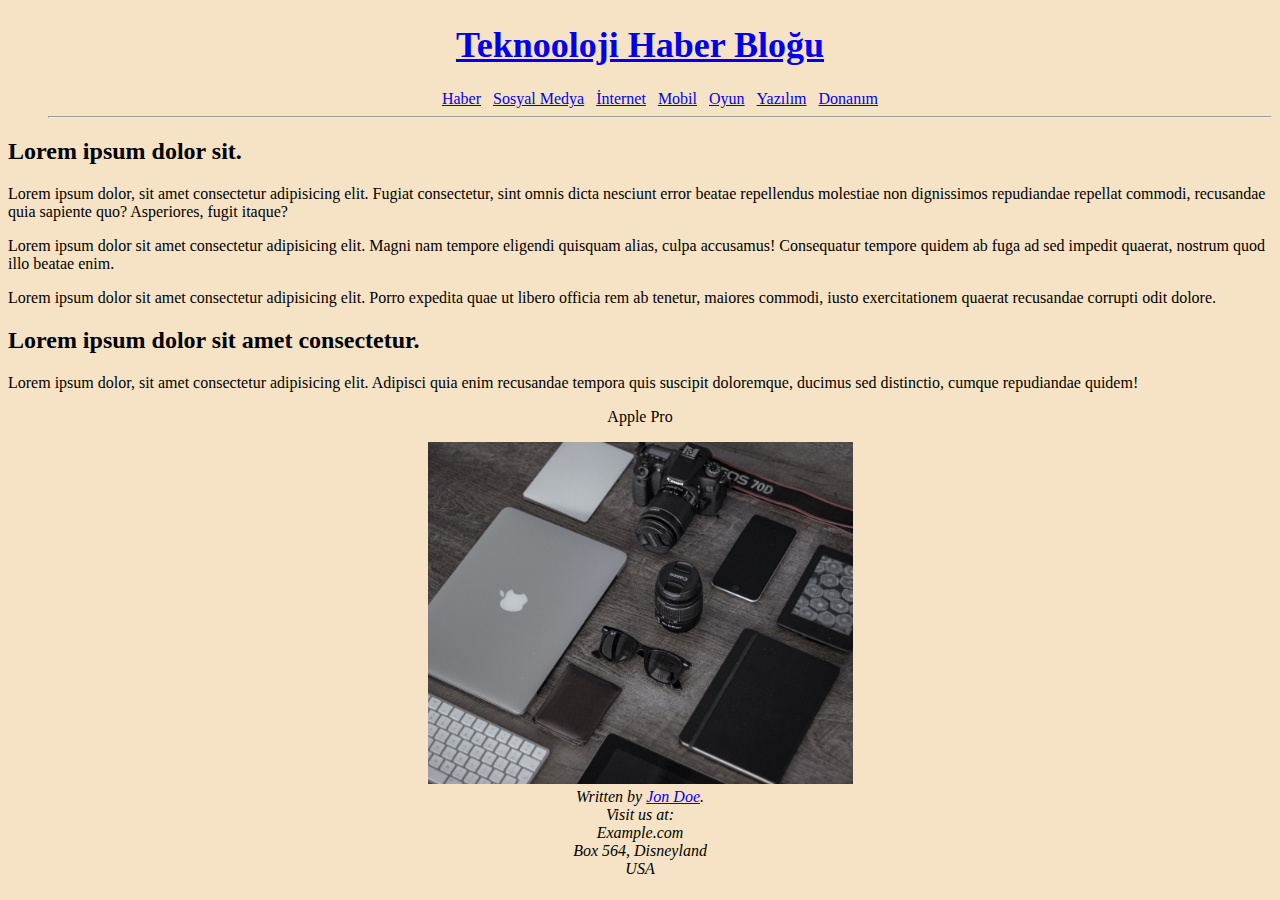
<file: index.html>
<!DOCTYPE html>
<html lang="tr">
<head>
     <!-- Navbar - Start -->
    <meta charset="UTF-8">
    <meta http-equiv="X-UA-Compatible" content="IE=edge">
    <meta name="viewport" content="width=device-width, initial-scale=1.0">
    <title>~Teknooloji Haber Sitesi~</title>
    <nav>
        <h1 class="yazi-ort baslik-renk h1font">
            <b><a href="index.html">
                Teknooloji Haber Bloğu
            </a></b>
        </h1>
        <ul class="ul-ort">
            <li class="li-ort">
                <a href="haber.html">Haber</a>    
            </li>&nbsp;
            <li class="li-ort">
                <a href="sosyalmedya.html">Sosyal Medya</a>
            </li>&nbsp;
            <li class="li-ort">
                <a href="internet.html">İnternet</a>
            </li>&nbsp;
            <li class="li-ort">
                <a href="mobil.html">Mobil</a>
            </li>&nbsp;
            <li class="li-ort">
                <a href="oyun.html">Oyun</a>
            </li>&nbsp;
            <li class="li-ort">
                <a href="yazilim.html">Yazılım</a>
            </li>&nbsp;
            <li class="li-ort">
                <a href="donanim.html">Donanım</a>
            </li>
        <hr>
        </ul>
    </nav>
    <!-- Google font-->
    <link rel="stylesheet" href="/css/ayarlar.css">
    <link rel="preconnect" href="https://fonts.googleapis.com">
    <link rel="preconnect" href="https://fonts.gstatic.com" crossorigin>
    <link href="https://fonts.googleapis.com/css2?family=Joan&family=Roboto:ital,wght@0,300;0,400;1,300&display=swap" rel="stylesheet"> 
    <!-- Google font-->
     <!-- Navbar - End -->
</head>
<body class="sayfa-renk">
    <!-- Content - Start -->
        <!-- Articles - Start -->

        <h2>Lorem ipsum dolor sit.</h2>
        <p>Lorem ipsum dolor, sit amet consectetur adipisicing elit. Fugiat consectetur, sint omnis dicta nesciunt error beatae repellendus molestiae non dignissimos repudiandae repellat commodi, recusandae quia sapiente quo? Asperiores, fugit itaque?</p>
        <p>Lorem ipsum dolor sit amet consectetur adipisicing elit. Magni nam tempore eligendi quisquam alias, culpa accusamus! Consequatur tempore quidem ab fuga ad sed impedit quaerat, nostrum quod illo beatae enim.</p>
        <p>Lorem ipsum dolor sit amet consectetur adipisicing elit. Porro expedita quae ut libero officia rem ab tenetur, maiores commodi, iusto exercitationem quaerat recusandae corrupti odit dolore.</p>
        <h2>Lorem ipsum dolor sit amet consectetur.</h2>
        <p>Lorem ipsum dolor, sit amet consectetur adipisicing elit. Adipisci quia enim recusandae tempora quis suscipit doloremque, ducimus sed distinctio, cumque repudiandae quidem!</p>

        <div align="center">
            <p>Apple Pro</p> 
             <a href="#">
                 <img width="425" src="/img/macpc.jpg" alt="applefiyatları">
             </a>
         </div
        
<hr>

        <!-- Articles - End -->
    <!-- Content - End --> 

    <!--Footer-->
    <footer>
        <address class="yazi-ort">
            Written by <a href="mailto:webmaster@example.com">Jon Doe</a>.<br>
            Visit us at:<br>
            Example.com<br>
            Box 564, Disneyland<br>
            USA
        </address>

    </footer>    

</body>
</html>
</file>
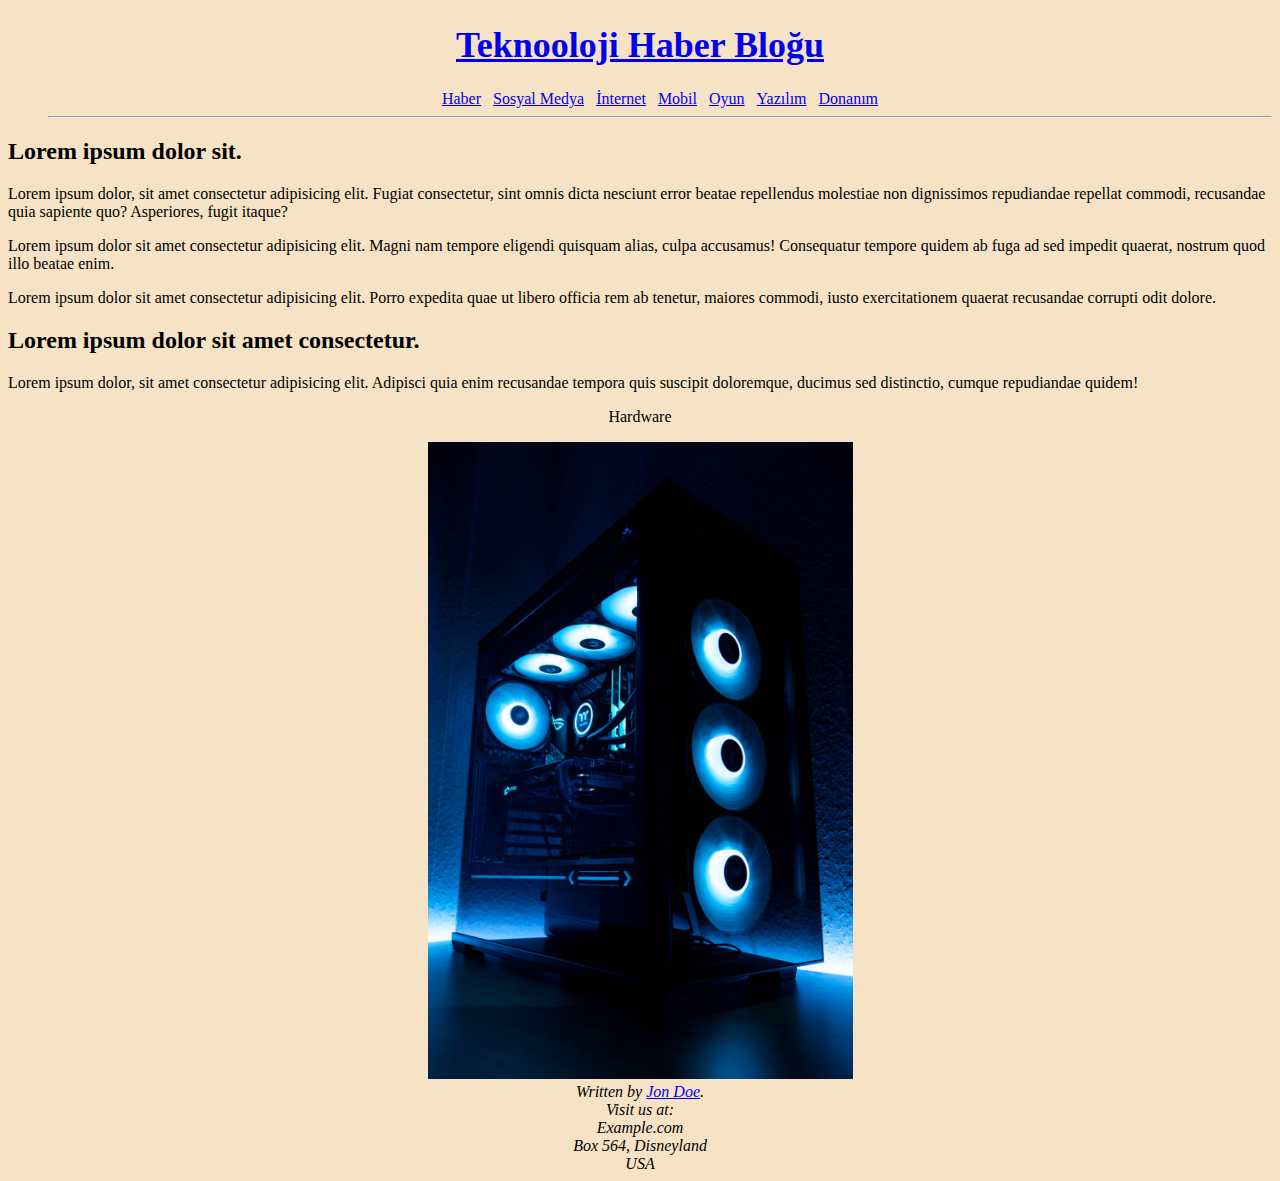
<file: donanim.html>
<!DOCTYPE html>
<html lang="tr">
<head>
     <!-- Navbar - Start -->
    <meta charset="UTF-8">
    <meta http-equiv="X-UA-Compatible" content="IE=edge">
    <meta name="viewport" content="width=device-width, initial-scale=1.0">
    <title>~Teknooloji Haber Sitesi~</title>
    <nav>
        <h1 class="yazi-ort baslik-renk h1font">
            <b><a href="index.html">
                Teknooloji Haber Bloğu
            </a></b>
        </h1>
        <ul class="ul-ort">
            <li class="li-ort">
                <a href="haber.html">Haber</a>    
            </li>&nbsp;
            <li class="li-ort">
                <a href="sosyalmedya.html">Sosyal Medya</a>
            </li>&nbsp;
            <li class="li-ort">
                <a href="internet.html">İnternet</a>
            </li>&nbsp;
            <li class="li-ort">
                <a href="mobil.html">Mobil</a>
            </li>&nbsp;
            <li class="li-ort">
                <a href="oyun.html">Oyun</a>
            </li>&nbsp;
            <li class="li-ort">
                <a href="yazilim.html">Yazılım</a>
            </li>&nbsp;
            <li class="li-ort">
                <a href="donanim.html">Donanım</a>
            </li>
        <hr>
        </ul>
    </nav>
    <!-- Google font-->
    <link rel="stylesheet" href="/css/ayarlar.css">
    <link rel="preconnect" href="https://fonts.googleapis.com">
    <link rel="preconnect" href="https://fonts.gstatic.com" crossorigin>
    <link href="https://fonts.googleapis.com/css2?family=Joan&family=Roboto:ital,wght@0,300;0,400;1,300&display=swap" rel="stylesheet"> 
    <!-- Google font-->
     <!-- Navbar - End -->
</head>
<body class="sayfa-renk">
    <!-- Content - Start -->
        <!-- Articles - Start -->

        <h2>Lorem ipsum dolor sit.</h2>
        <p>Lorem ipsum dolor, sit amet consectetur adipisicing elit. Fugiat consectetur, sint omnis dicta nesciunt error beatae repellendus molestiae non dignissimos repudiandae repellat commodi, recusandae quia sapiente quo? Asperiores, fugit itaque?</p>
        <p>Lorem ipsum dolor sit amet consectetur adipisicing elit. Magni nam tempore eligendi quisquam alias, culpa accusamus! Consequatur tempore quidem ab fuga ad sed impedit quaerat, nostrum quod illo beatae enim.</p>
        <p>Lorem ipsum dolor sit amet consectetur adipisicing elit. Porro expedita quae ut libero officia rem ab tenetur, maiores commodi, iusto exercitationem quaerat recusandae corrupti odit dolore.</p>
        <h2>Lorem ipsum dolor sit amet consectetur.</h2>
        <p>Lorem ipsum dolor, sit amet consectetur adipisicing elit. Adipisci quia enim recusandae tempora quis suscipit doloremque, ducimus sed distinctio, cumque repudiandae quidem!</p>

        <div align="center">
            <p>Hardware</p> 
             <a href="#">
                 <img width="425" src="/img/hardware.jpg" alt="Donanım">
             </a>
         </div
        
<hr>

        <!-- Articles - End -->
    <!-- Content - End --> 

    <!--Footer-->
    <footer>
        <address class="yazi-ort">
            Written by <a href="mailto:webmaster@example.com">Jon Doe</a>.<br>
            Visit us at:<br>
            Example.com<br>
            Box 564, Disneyland<br>
            USA
        </address>

    </footer>    

</body>
</html>
</file>
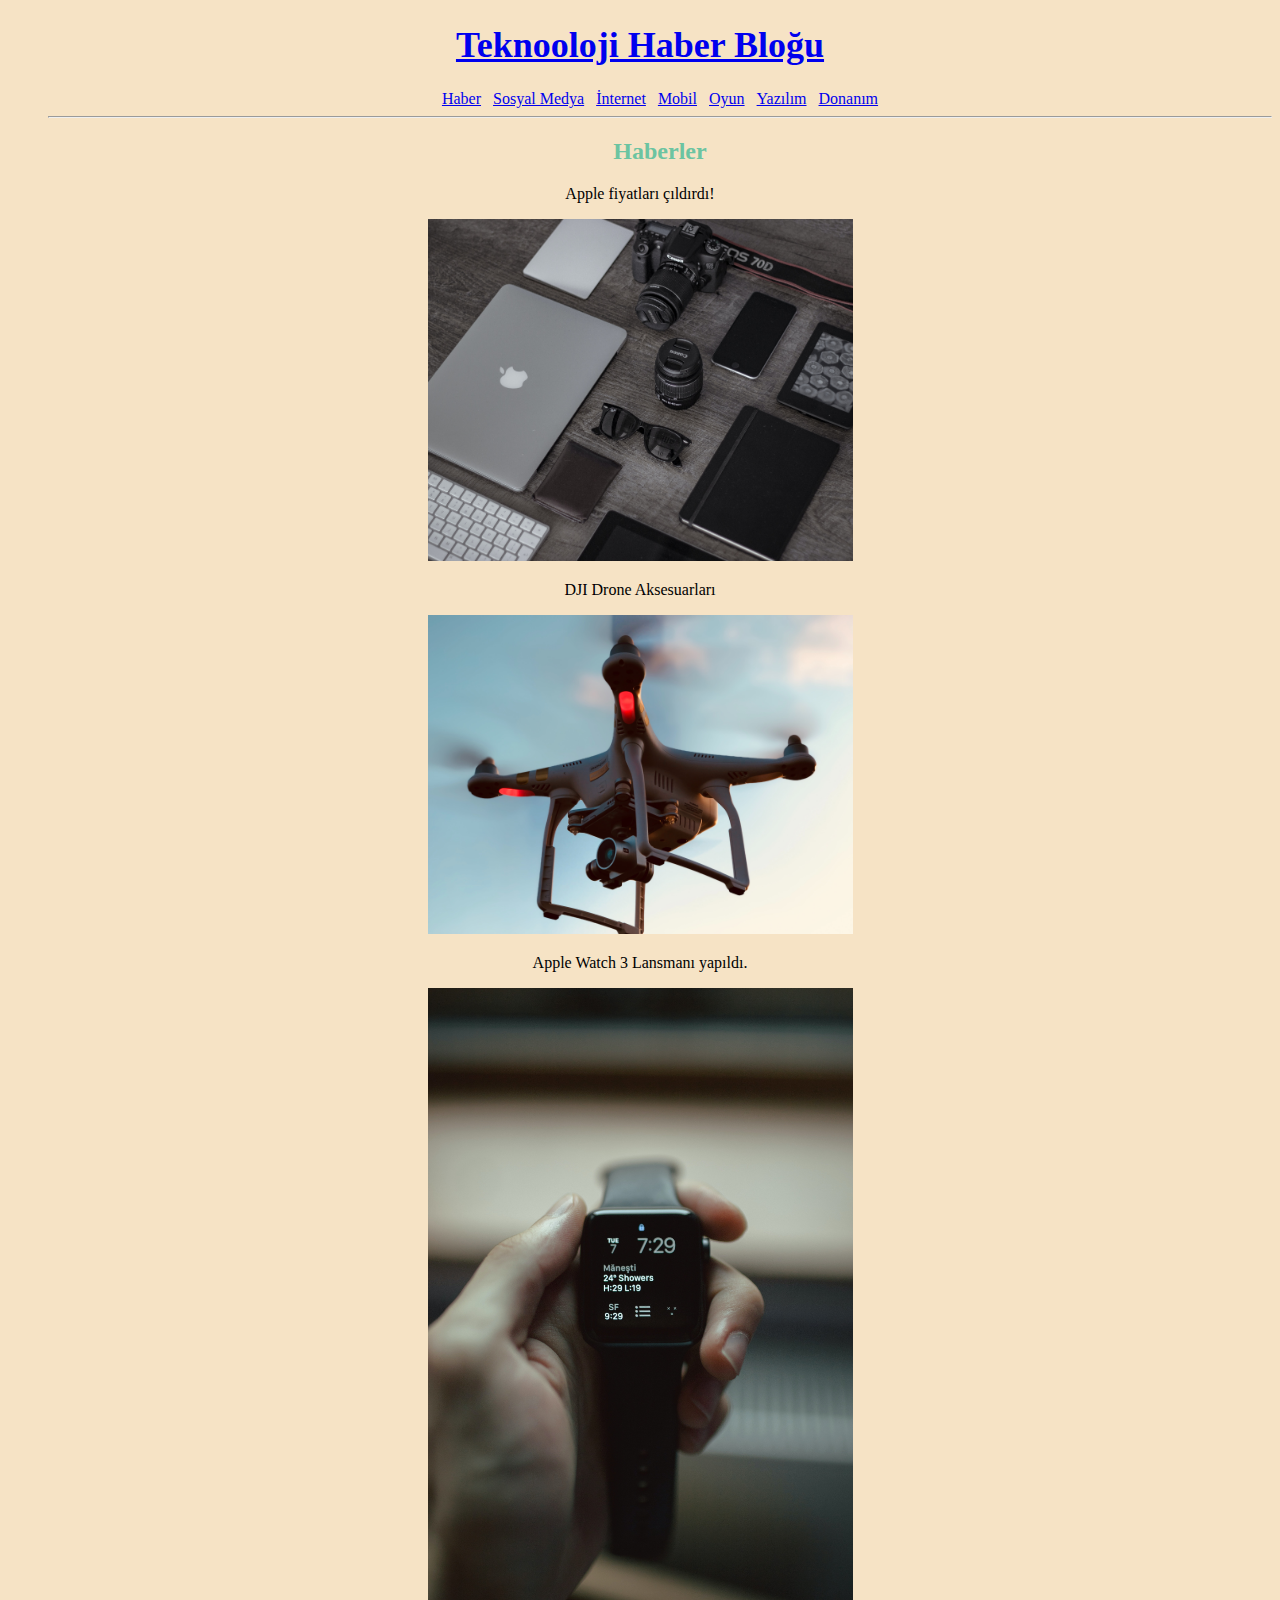
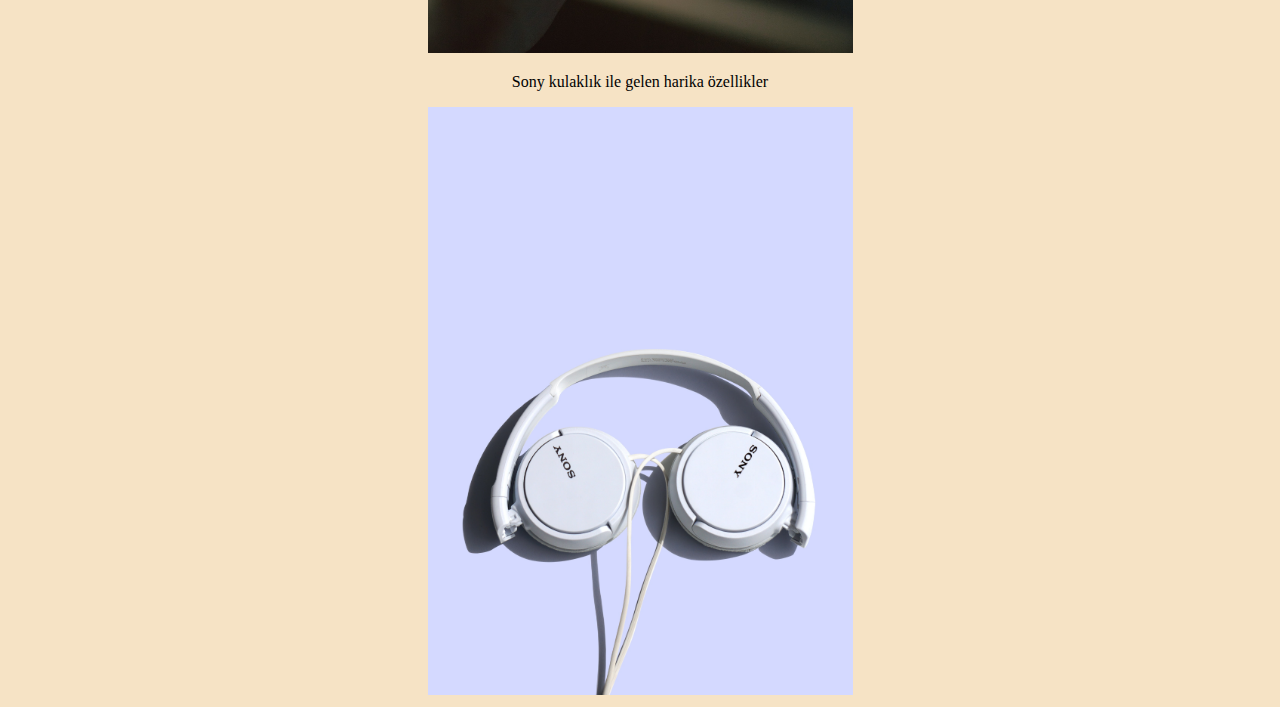
<file: haber.html>
<!DOCTYPE html>
<html lang="tr">
<head>
     <!-- Navbar - Start -->
    <meta charset="UTF-8">
    <meta http-equiv="X-UA-Compatible" content="IE=edge">
    <meta name="viewport" content="width=device-width, initial-scale=1.0">
    <title>~Teknooloji Haber Sitesi~</title>
    <nav>
        <h1 class="yazi-ort baslik-renk h1font">
            <b><a href="index.html">
                Teknooloji Haber Bloğu
            </a></b>
        </h1>
        <ul class="ul-ort">
            <li class="li-ort">
                <a href="haber.html">Haber</a>    
            </li>&nbsp;
            <li class="li-ort">
                <a href="sosyalmedya.html">Sosyal Medya</a>
            </li>&nbsp;
            <li class="li-ort">
                <a href="internet.html">İnternet</a>
            </li>&nbsp;
            <li class="li-ort">
                <a href="mobil.html">Mobil</a>
            </li>&nbsp;
            <li class="li-ort">
                <a href="oyun.html">Oyun</a>
            </li>&nbsp;
            <li class="li-ort">
                <a href="yazilim.html">Yazılım</a>
            </li>&nbsp;
            <li class="li-ort">
                <a href="donanim.html">Donanım</a>
            </li>
        <hr>
        <h2 class="altbaslik-renk">Haberler</h2>
        </ul>
    </nav>
    <!-- Google font-->
    <link rel="stylesheet" href="/css/ayarlar.css">
    <link rel="preconnect" href="https://fonts.googleapis.com">
    <link rel="preconnect" href="https://fonts.gstatic.com" crossorigin>
    <link href="https://fonts.googleapis.com/css2?family=Joan&family=Roboto:ital,wght@0,300;0,400;1,300&display=swap" rel="stylesheet"> 
    <!-- Google font-->
     <!-- Navbar - End -->
</head>
<body class="sayfa-renk">
    <!-- Content - Start -->
        <!-- Articles - Start -->

        <div align="center">
           <p>Apple fiyatları çıldırdı!</p> 
            <a href="#">
                <img width="425" src="/img/macpc.jpg" alt="applefiyatları">
            </a>
        </div> 
        <div align="center">
            <p>DJI Drone Aksesuarları</p> 
             <a href="#">
                 <img width="425" src="/img/drone.jpg" alt="djidroneaskesuar">
             </a>
         </div> 
         <div align="center">
            <p>Apple Watch 3 Lansmanı yapıldı.</p> 
             <a href="#">
                 <img width="425" src="/img/applewatch.jpg" alt="applewatch3">
             </a>
         </div> 
         <div align="center">
            <p>Sony kulaklık ile gelen harika özellikler</p> 
             <a href="#">
                 <img width="425" src="/img/sonykulaklik.jpg" alt="sonykulaklik">
             </a>
         </div> 



        <!-- Articles - End -->
    <!-- Content - End --> 

    <!--Footer-->

</body>
</html>
</file>
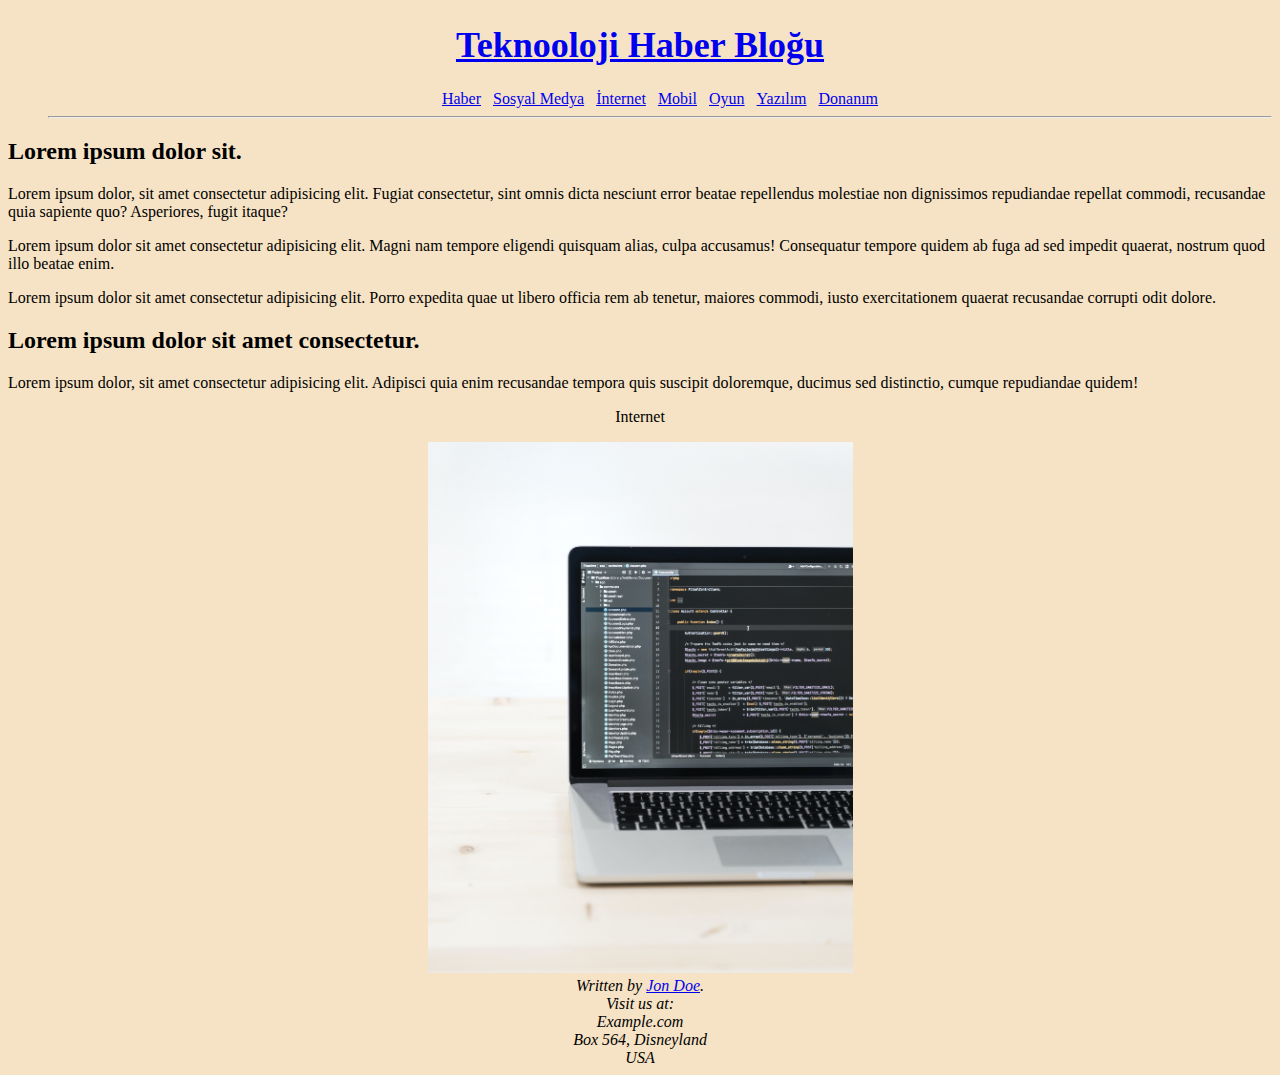
<file: internet.html>
<!DOCTYPE html>
<html lang="tr">
<head>
     <!-- Navbar - Start -->
    <meta charset="UTF-8">
    <meta http-equiv="X-UA-Compatible" content="IE=edge">
    <meta name="viewport" content="width=device-width, initial-scale=1.0">
    <title>~Teknooloji Haber Sitesi~</title>
    <nav>
        <h1 class="yazi-ort baslik-renk h1font">
            <b><a href="index.html">
                Teknooloji Haber Bloğu
            </a></b>
        </h1>
        <ul class="ul-ort">
            <li class="li-ort">
                <a href="haber.html">Haber</a>    
            </li>&nbsp;
            <li class="li-ort">
                <a href="sosyalmedya.html">Sosyal Medya</a>
            </li>&nbsp;
            <li class="li-ort">
                <a href="internet.html">İnternet</a>
            </li>&nbsp;
            <li class="li-ort">
                <a href="mobil.html">Mobil</a>
            </li>&nbsp;
            <li class="li-ort">
                <a href="oyun.html">Oyun</a>
            </li>&nbsp;
            <li class="li-ort">
                <a href="yazilim.html">Yazılım</a>
            </li>&nbsp;
            <li class="li-ort">
                <a href="donanim.html">Donanım</a>
            </li>
        <hr>
        </ul>
    </nav>
    <!-- Google font-->
    <link rel="stylesheet" href="/css/ayarlar.css">
    <link rel="preconnect" href="https://fonts.googleapis.com">
    <link rel="preconnect" href="https://fonts.gstatic.com" crossorigin>
    <link href="https://fonts.googleapis.com/css2?family=Joan&family=Roboto:ital,wght@0,300;0,400;1,300&display=swap" rel="stylesheet"> 
    <!-- Google font-->
     <!-- Navbar - End -->
</head>
<body class="sayfa-renk">
    <!-- Content - Start -->
        <!-- Articles - Start -->

        <h2>Lorem ipsum dolor sit.</h2>
        <p>Lorem ipsum dolor, sit amet consectetur adipisicing elit. Fugiat consectetur, sint omnis dicta nesciunt error beatae repellendus molestiae non dignissimos repudiandae repellat commodi, recusandae quia sapiente quo? Asperiores, fugit itaque?</p>
        <p>Lorem ipsum dolor sit amet consectetur adipisicing elit. Magni nam tempore eligendi quisquam alias, culpa accusamus! Consequatur tempore quidem ab fuga ad sed impedit quaerat, nostrum quod illo beatae enim.</p>
        <p>Lorem ipsum dolor sit amet consectetur adipisicing elit. Porro expedita quae ut libero officia rem ab tenetur, maiores commodi, iusto exercitationem quaerat recusandae corrupti odit dolore.</p>
        <h2>Lorem ipsum dolor sit amet consectetur.</h2>
        <p>Lorem ipsum dolor, sit amet consectetur adipisicing elit. Adipisci quia enim recusandae tempora quis suscipit doloremque, ducimus sed distinctio, cumque repudiandae quidem!</p>

        <div align="center">
            <p>Internet</p> 
             <a href="#">
                 <img width="425" src="/img/laptopp.jpg" alt="Internet">
             </a>
         </div
        
<hr>

        <!-- Articles - End -->
    <!-- Content - End --> 

    <!--Footer-->
    <footer>
        <address class="yazi-ort">
            Written by <a href="mailto:webmaster@example.com">Jon Doe</a>.<br>
            Visit us at:<br>
            Example.com<br>
            Box 564, Disneyland<br>
            USA
        </address>

    </footer>    

</body>
</html>
</file>
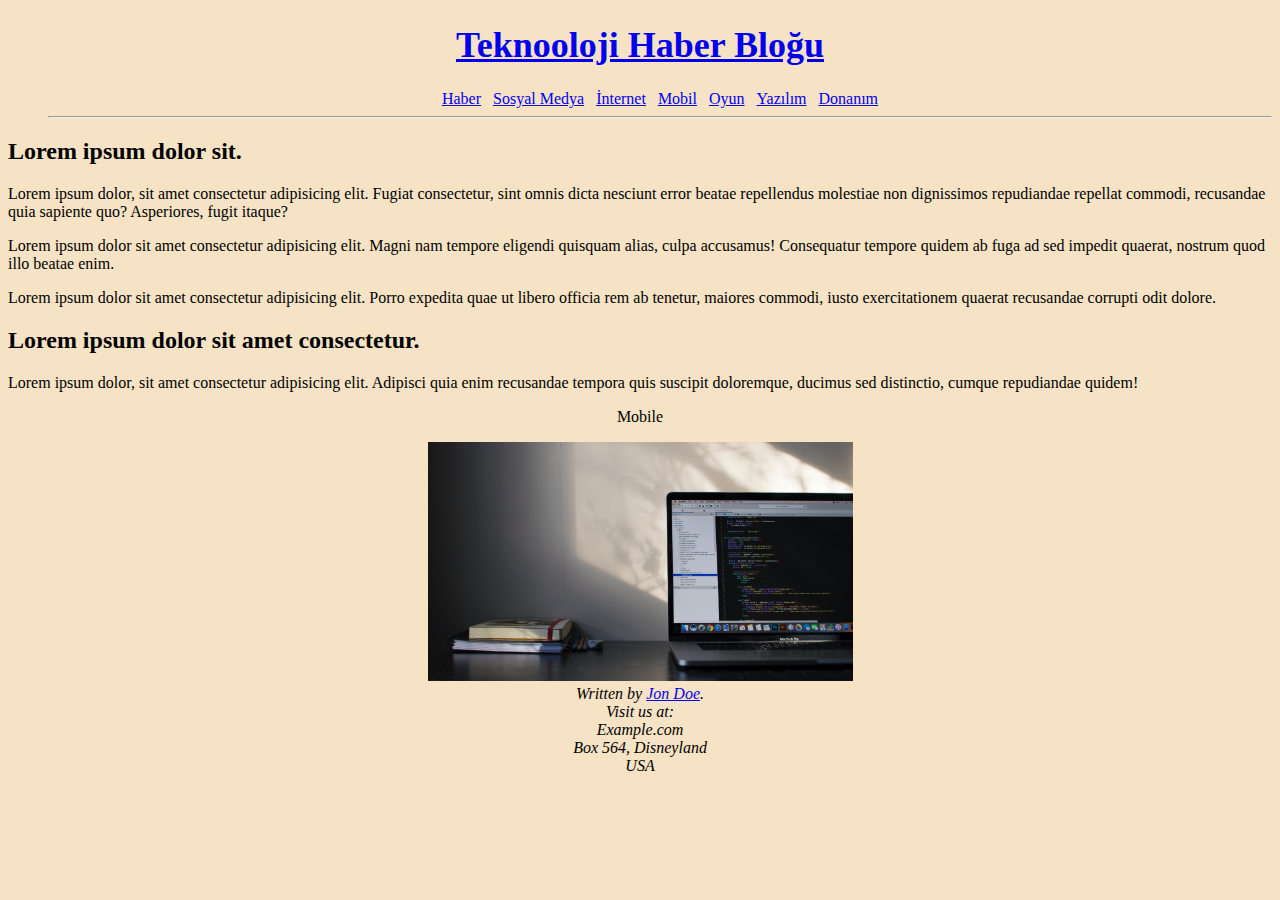
<file: mobil.html>
<!DOCTYPE html>
<html lang="tr">
<head>
     <!-- Navbar - Start -->
    <meta charset="UTF-8">
    <meta http-equiv="X-UA-Compatible" content="IE=edge">
    <meta name="viewport" content="width=device-width, initial-scale=1.0">
    <title>~Teknooloji Haber Sitesi~</title>
    <nav>
        <h1 class="yazi-ort baslik-renk h1font">
            <b><a href="index.html">
                Teknooloji Haber Bloğu
            </a></b>
        </h1>
        <ul class="ul-ort">
            <li class="li-ort">
                <a href="haber.html">Haber</a>    
            </li>&nbsp;
            <li class="li-ort">
                <a href="sosyalmedya.html">Sosyal Medya</a>
            </li>&nbsp;
            <li class="li-ort">
                <a href="internet.html">İnternet</a>
            </li>&nbsp;
            <li class="li-ort">
                <a href="mobil.html">Mobil</a>
            </li>&nbsp;
            <li class="li-ort">
                <a href="oyun.html">Oyun</a>
            </li>&nbsp;
            <li class="li-ort">
                <a href="yazilim.html">Yazılım</a>
            </li>&nbsp;
            <li class="li-ort">
                <a href="donanim.html">Donanım</a>
            </li>
        <hr>
        </ul>
    </nav>
    <!-- Google font-->
    <link rel="stylesheet" href="/css/ayarlar.css">
    <link rel="preconnect" href="https://fonts.googleapis.com">
    <link rel="preconnect" href="https://fonts.gstatic.com" crossorigin>
    <link href="https://fonts.googleapis.com/css2?family=Joan&family=Roboto:ital,wght@0,300;0,400;1,300&display=swap" rel="stylesheet"> 
    <!-- Google font-->
     <!-- Navbar - End -->
</head>
<body class="sayfa-renk">
    <!-- Content - Start -->
        <!-- Articles - Start -->

        <h2>Lorem ipsum dolor sit.</h2>
        <p>Lorem ipsum dolor, sit amet consectetur adipisicing elit. Fugiat consectetur, sint omnis dicta nesciunt error beatae repellendus molestiae non dignissimos repudiandae repellat commodi, recusandae quia sapiente quo? Asperiores, fugit itaque?</p>
        <p>Lorem ipsum dolor sit amet consectetur adipisicing elit. Magni nam tempore eligendi quisquam alias, culpa accusamus! Consequatur tempore quidem ab fuga ad sed impedit quaerat, nostrum quod illo beatae enim.</p>
        <p>Lorem ipsum dolor sit amet consectetur adipisicing elit. Porro expedita quae ut libero officia rem ab tenetur, maiores commodi, iusto exercitationem quaerat recusandae corrupti odit dolore.</p>
        <h2>Lorem ipsum dolor sit amet consectetur.</h2>
        <p>Lorem ipsum dolor, sit amet consectetur adipisicing elit. Adipisci quia enim recusandae tempora quis suscipit doloremque, ducimus sed distinctio, cumque repudiandae quidem!</p>

        <div align="center">
            <p>Mobile</p> 
             <a href="#">
                 <img width="425" src="/img/laptop&book.jpg" alt="Mobil">
             </a>
         </div
        
<hr>

        <!-- Articles - End -->
    <!-- Content - End --> 

    <!--Footer-->
    <footer>
        <address class="yazi-ort">
            Written by <a href="mailto:webmaster@example.com">Jon Doe</a>.<br>
            Visit us at:<br>
            Example.com<br>
            Box 564, Disneyland<br>
            USA
        </address>

    </footer>    

</body>
</html>
</file>
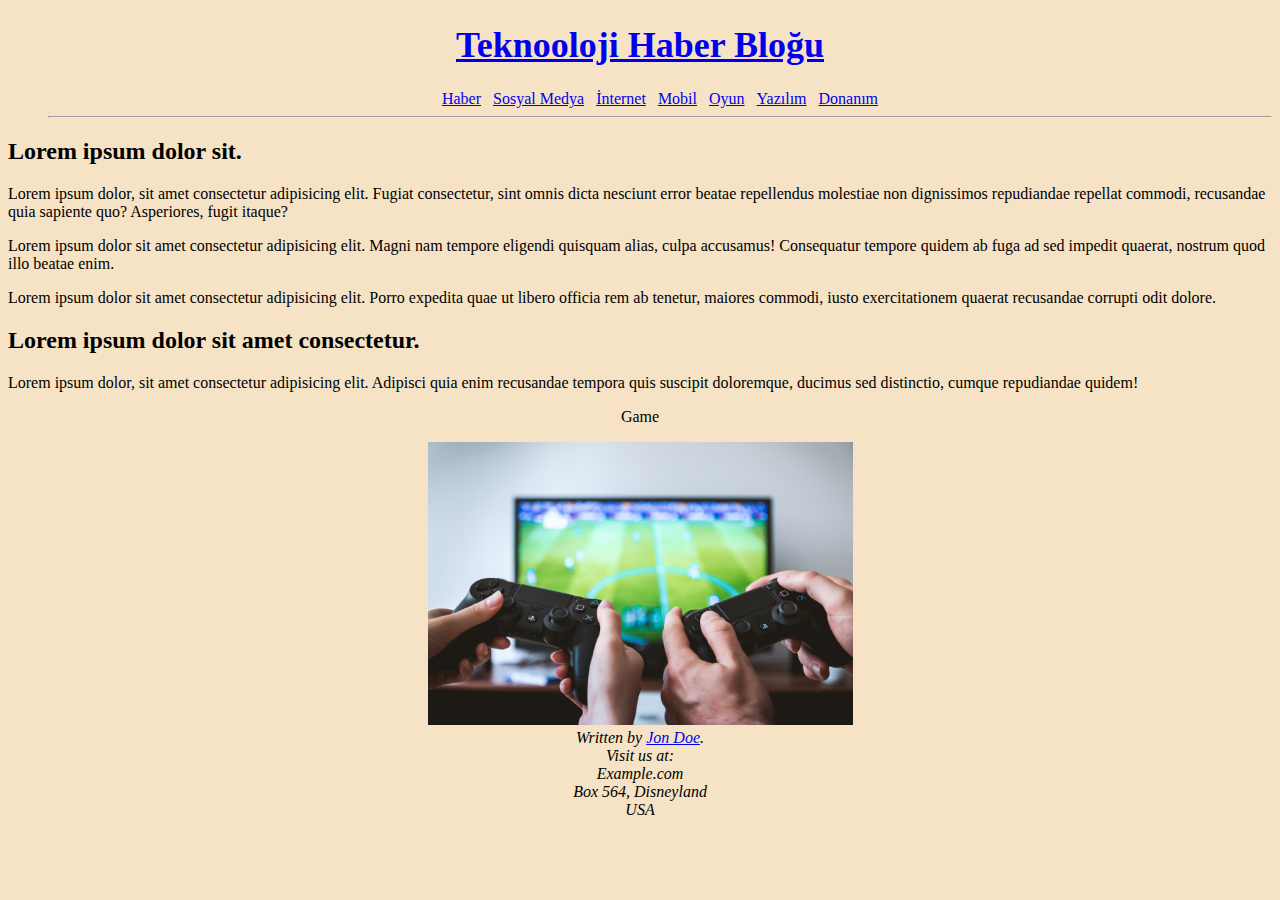
<file: oyun.html>
<!DOCTYPE html>
<html lang="tr">
<head>
     <!-- Navbar - Start -->
    <meta charset="UTF-8">
    <meta http-equiv="X-UA-Compatible" content="IE=edge">
    <meta name="viewport" content="width=device-width, initial-scale=1.0">
    <title>~Teknooloji Haber Sitesi~</title>
    <nav>
        <h1 class="yazi-ort baslik-renk h1font">
            <b><a href="index.html">
                Teknooloji Haber Bloğu
            </a></b>
        </h1>
        <ul class="ul-ort">
            <li class="li-ort">
                <a href="haber.html">Haber</a>    
            </li>&nbsp;
            <li class="li-ort">
                <a href="sosyalmedya.html">Sosyal Medya</a>
            </li>&nbsp;
            <li class="li-ort">
                <a href="internet.html">İnternet</a>
            </li>&nbsp;
            <li class="li-ort">
                <a href="mobil.html">Mobil</a>
            </li>&nbsp;
            <li class="li-ort">
                <a href="oyun.html">Oyun</a>
            </li>&nbsp;
            <li class="li-ort">
                <a href="yazilim.html">Yazılım</a>
            </li>&nbsp;
            <li class="li-ort">
                <a href="donanim.html">Donanım</a>
            </li>
        <hr>
        </ul>
    </nav>
    <!-- Google font-->
    <link rel="stylesheet" href="/css/ayarlar.css">
    <link rel="preconnect" href="https://fonts.googleapis.com">
    <link rel="preconnect" href="https://fonts.gstatic.com" crossorigin>
    <link href="https://fonts.googleapis.com/css2?family=Joan&family=Roboto:ital,wght@0,300;0,400;1,300&display=swap" rel="stylesheet"> 
    <!-- Google font-->
     <!-- Navbar - End -->
</head>
<body class="sayfa-renk">
    <!-- Content - Start -->
        <!-- Articles - Start -->

        <h2>Lorem ipsum dolor sit.</h2>
        <p>Lorem ipsum dolor, sit amet consectetur adipisicing elit. Fugiat consectetur, sint omnis dicta nesciunt error beatae repellendus molestiae non dignissimos repudiandae repellat commodi, recusandae quia sapiente quo? Asperiores, fugit itaque?</p>
        <p>Lorem ipsum dolor sit amet consectetur adipisicing elit. Magni nam tempore eligendi quisquam alias, culpa accusamus! Consequatur tempore quidem ab fuga ad sed impedit quaerat, nostrum quod illo beatae enim.</p>
        <p>Lorem ipsum dolor sit amet consectetur adipisicing elit. Porro expedita quae ut libero officia rem ab tenetur, maiores commodi, iusto exercitationem quaerat recusandae corrupti odit dolore.</p>
        <h2>Lorem ipsum dolor sit amet consectetur.</h2>
        <p>Lorem ipsum dolor, sit amet consectetur adipisicing elit. Adipisci quia enim recusandae tempora quis suscipit doloremque, ducimus sed distinctio, cumque repudiandae quidem!</p>

        <div align="center">
            <p>Game</p> 
             <a href="#">
                 <img width="425" src="/img/game.jpg" alt="Oyun">
             </a>
         </div
        
<hr>

        <!-- Articles - End -->
    <!-- Content - End --> 

    <!--Footer-->
    <footer>
        <address class="yazi-ort">
            Written by <a href="mailto:webmaster@example.com">Jon Doe</a>.<br>
            Visit us at:<br>
            Example.com<br>
            Box 564, Disneyland<br>
            USA
        </address>

    </footer>    

</body>
</html>
</file>
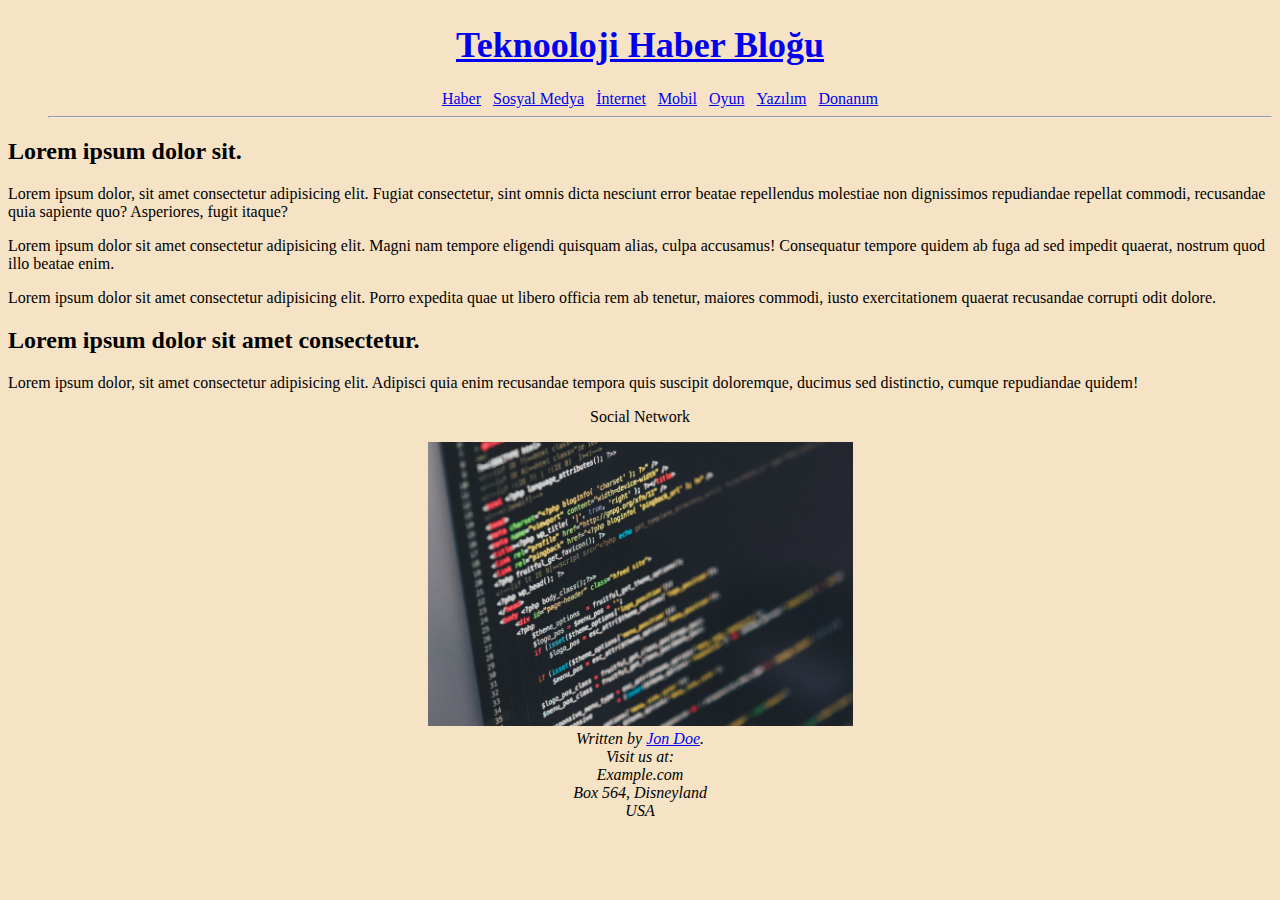
<file: sosyalmedya.html>
<!DOCTYPE html>
<html lang="tr">
<head>
     <!-- Navbar - Start -->
    <meta charset="UTF-8">
    <meta http-equiv="X-UA-Compatible" content="IE=edge">
    <meta name="viewport" content="width=device-width, initial-scale=1.0">
    <title>~Teknooloji Haber Sitesi~</title>
    <nav>
        <h1 class="yazi-ort baslik-renk h1font">
            <b><a href="index.html">
                Teknooloji Haber Bloğu
            </a></b>
        </h1>
        <ul class="ul-ort">
            <li class="li-ort">
                <a href="haber.html">Haber</a>    
            </li>&nbsp;
            <li class="li-ort">
                <a href="sosyalmedya.html">Sosyal Medya</a>
            </li>&nbsp;
            <li class="li-ort">
                <a href="internet.html">İnternet</a>
            </li>&nbsp;
            <li class="li-ort">
                <a href="mobil.html">Mobil</a>
            </li>&nbsp;
            <li class="li-ort">
                <a href="oyun.html">Oyun</a>
            </li>&nbsp;
            <li class="li-ort">
                <a href="yazilim.html">Yazılım</a>
            </li>&nbsp;
            <li class="li-ort">
                <a href="donanim.html">Donanım</a>
            </li>
        <hr>
        </ul>
    </nav>
    <!-- Google font-->
    <link rel="stylesheet" href="/css/ayarlar.css">
    <link rel="preconnect" href="https://fonts.googleapis.com">
    <link rel="preconnect" href="https://fonts.gstatic.com" crossorigin>
    <link href="https://fonts.googleapis.com/css2?family=Joan&family=Roboto:ital,wght@0,300;0,400;1,300&display=swap" rel="stylesheet"> 
    <!-- Google font-->
     <!-- Navbar - End -->
</head>
<body class="sayfa-renk">
    <!-- Content - Start -->
        <!-- Articles - Start -->

        <h2>Lorem ipsum dolor sit.</h2>
        <p>Lorem ipsum dolor, sit amet consectetur adipisicing elit. Fugiat consectetur, sint omnis dicta nesciunt error beatae repellendus molestiae non dignissimos repudiandae repellat commodi, recusandae quia sapiente quo? Asperiores, fugit itaque?</p>
        <p>Lorem ipsum dolor sit amet consectetur adipisicing elit. Magni nam tempore eligendi quisquam alias, culpa accusamus! Consequatur tempore quidem ab fuga ad sed impedit quaerat, nostrum quod illo beatae enim.</p>
        <p>Lorem ipsum dolor sit amet consectetur adipisicing elit. Porro expedita quae ut libero officia rem ab tenetur, maiores commodi, iusto exercitationem quaerat recusandae corrupti odit dolore.</p>
        <h2>Lorem ipsum dolor sit amet consectetur.</h2>
        <p>Lorem ipsum dolor, sit amet consectetur adipisicing elit. Adipisci quia enim recusandae tempora quis suscipit doloremque, ducimus sed distinctio, cumque repudiandae quidem!</p>

        <div align="center">
            <p>Social Network</p> 
             <a href="#">
                 <img width="425" src="/img/kodlama.jpg" alt="sosyalmedya">
             </a>
         </div
        
<hr>

        <!-- Articles - End -->
    <!-- Content - End --> 

    <!--Footer-->
    <footer>
        <address class="yazi-ort">
            Written by <a href="mailto:webmaster@example.com">Jon Doe</a>.<br>
            Visit us at:<br>
            Example.com<br>
            Box 564, Disneyland<br>
            USA
        </address>

    </footer>    

</body>
</html>
</file>
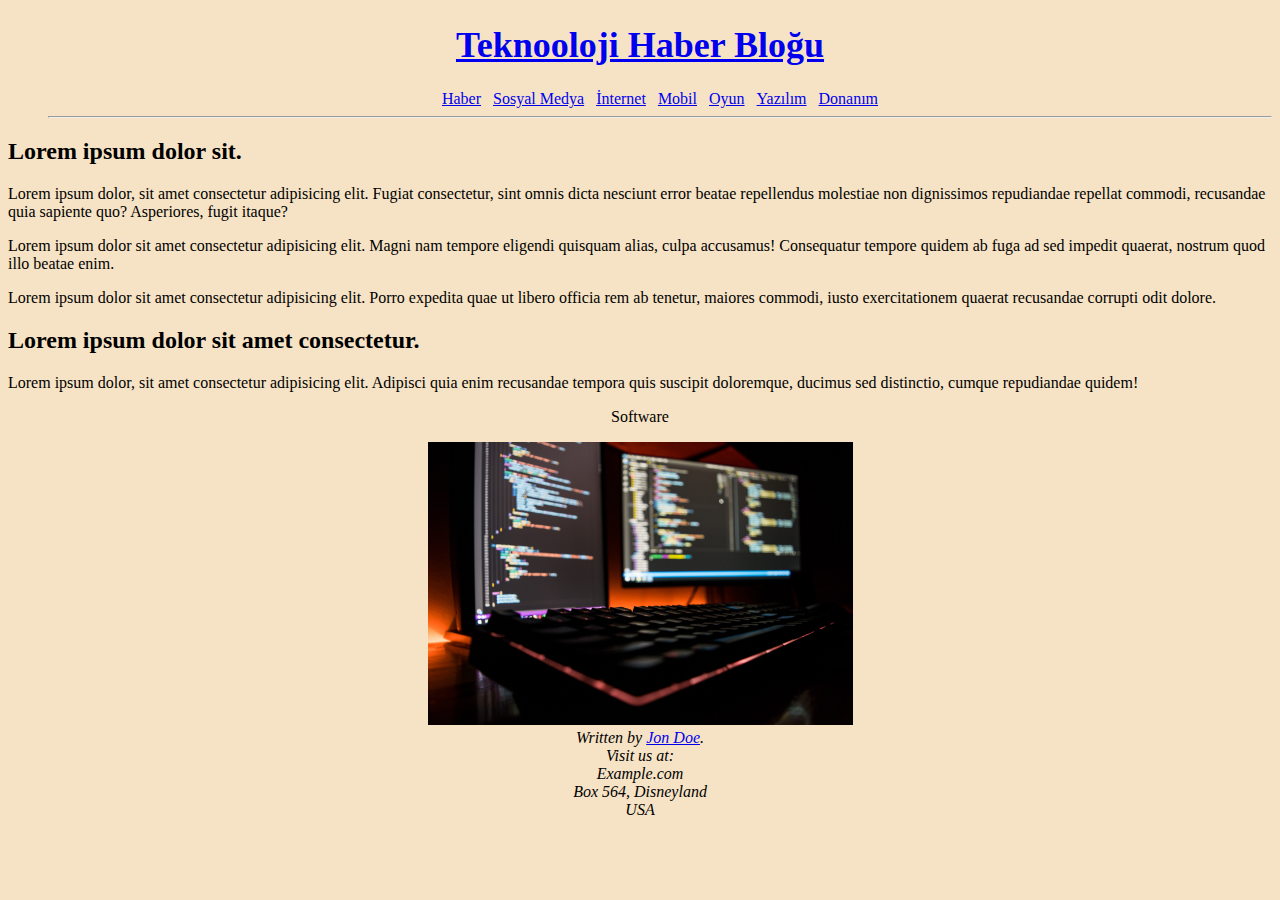
<file: yazilim.html>
<!DOCTYPE html>
<html lang="tr">
<head>
     <!-- Navbar - Start -->
    <meta charset="UTF-8">
    <meta http-equiv="X-UA-Compatible" content="IE=edge">
    <meta name="viewport" content="width=device-width, initial-scale=1.0">
    <title>~Teknooloji Haber Sitesi~</title>
    <nav>
        <h1 class="yazi-ort baslik-renk h1font">
            <b><a href="index.html">
                Teknooloji Haber Bloğu
            </a></b>
        </h1>
        <ul class="ul-ort">
            <li class="li-ort">
                <a href="haber.html">Haber</a>    
            </li>&nbsp;
            <li class="li-ort">
                <a href="sosyalmedya.html">Sosyal Medya</a>
            </li>&nbsp;
            <li class="li-ort">
                <a href="internet.html">İnternet</a>
            </li>&nbsp;
            <li class="li-ort">
                <a href="mobil.html">Mobil</a>
            </li>&nbsp;
            <li class="li-ort">
                <a href="oyun.html">Oyun</a>
            </li>&nbsp;
            <li class="li-ort">
                <a href="yazilim.html">Yazılım</a>
            </li>&nbsp;
            <li class="li-ort">
                <a href="donanim.html">Donanım</a>
            </li>
        <hr>
        </ul>
    </nav>
    <!-- Google font-->
    <link rel="stylesheet" href="/css/ayarlar.css">
    <link rel="preconnect" href="https://fonts.googleapis.com">
    <link rel="preconnect" href="https://fonts.gstatic.com" crossorigin>
    <link href="https://fonts.googleapis.com/css2?family=Joan&family=Roboto:ital,wght@0,300;0,400;1,300&display=swap" rel="stylesheet"> 
    <!-- Google font-->
     <!-- Navbar - End -->
</head>
<body class="sayfa-renk">
    <!-- Content - Start -->
        <!-- Articles - Start -->

        <h2>Lorem ipsum dolor sit.</h2>
        <p>Lorem ipsum dolor, sit amet consectetur adipisicing elit. Fugiat consectetur, sint omnis dicta nesciunt error beatae repellendus molestiae non dignissimos repudiandae repellat commodi, recusandae quia sapiente quo? Asperiores, fugit itaque?</p>
        <p>Lorem ipsum dolor sit amet consectetur adipisicing elit. Magni nam tempore eligendi quisquam alias, culpa accusamus! Consequatur tempore quidem ab fuga ad sed impedit quaerat, nostrum quod illo beatae enim.</p>
        <p>Lorem ipsum dolor sit amet consectetur adipisicing elit. Porro expedita quae ut libero officia rem ab tenetur, maiores commodi, iusto exercitationem quaerat recusandae corrupti odit dolore.</p>
        <h2>Lorem ipsum dolor sit amet consectetur.</h2>
        <p>Lorem ipsum dolor, sit amet consectetur adipisicing elit. Adipisci quia enim recusandae tempora quis suscipit doloremque, ducimus sed distinctio, cumque repudiandae quidem!</p>

        <div align="center">
            <p>Software</p> 
             <a href="#">
                 <img width="425" src="/img/software.jpg" alt="Yazılım">
             </a>
         </div
        
<hr>

        <!-- Articles - End -->
    <!-- Content - End --> 

    <!--Footer-->
    <footer>
        <address class="yazi-ort">
            Written by <a href="mailto:webmaster@example.com">Jon Doe</a>.<br>
            Visit us at:<br>
            Example.com<br>
            Box 564, Disneyland<br>
            USA
        </address>

    </footer>    

</body>
</html>
</file>
<file: css/ayarlar.css>
.fs-joan {
    font-family: 'Joan', serif;
    font-family: 'Roboto', sans-serif;
}

/* .li-ort {
    list-style-position:inside;
} */

.ul-ort {
    text-align:center;
}
.li-ort {
    display:inline-block;
    display: inline;
}
.yazi-ort {
    text-align: center;
}
.sayfa-renk {
    background-color: #F6E3C5;
}
.baslik-renk {
    color: #4CACBC;
}
.altbaslik-renk {
    color: #6CC4A1;
}
.altbaslik-renk2 {
    color: #A0D995;
}
.h1font {
    font-size:36px;
}
.yazisol {
    text-align: left;
}




/* sitede olması gerekenler

    google font_ok
    inline css
    internal css
    external css_ok
    colorhunt renk paleti
    
*/
</file>
